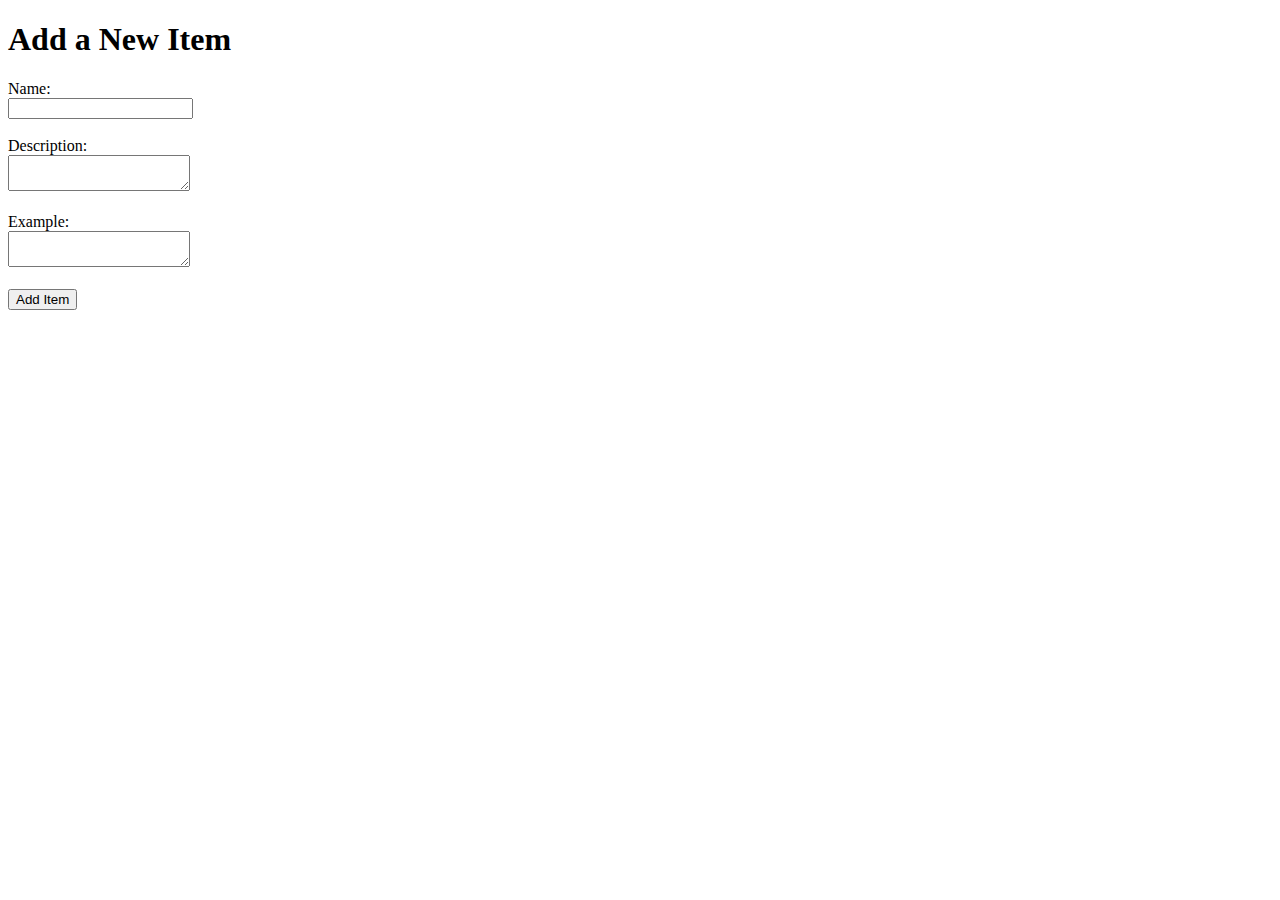
<file: db_app/templates/index.html>
<!DOCTYPE html>
<html lang="en">
<head>
    <meta charset="UTF-8">
    <meta name="viewport" content="width=device-width, initial-scale=1.0">
    <title>Add Item</title>
</head>
<body>
    <h1>Add a New Item</h1>
    <form action="/add" method="POST">
        <label for="name">Name:</label><br>
        <input type="text" id="name" name="name" required><br><br>
        
        <label for="description">Description:</label><br>
        <textarea id="description" name="description" required></textarea><br><br>
        
        <label for="example">Example:</label><br>
        <textarea id="example" name="example" required></textarea><br><br>
        
        <input type="submit" value="Add Item">
    </form>
</body>
</html>
</file>
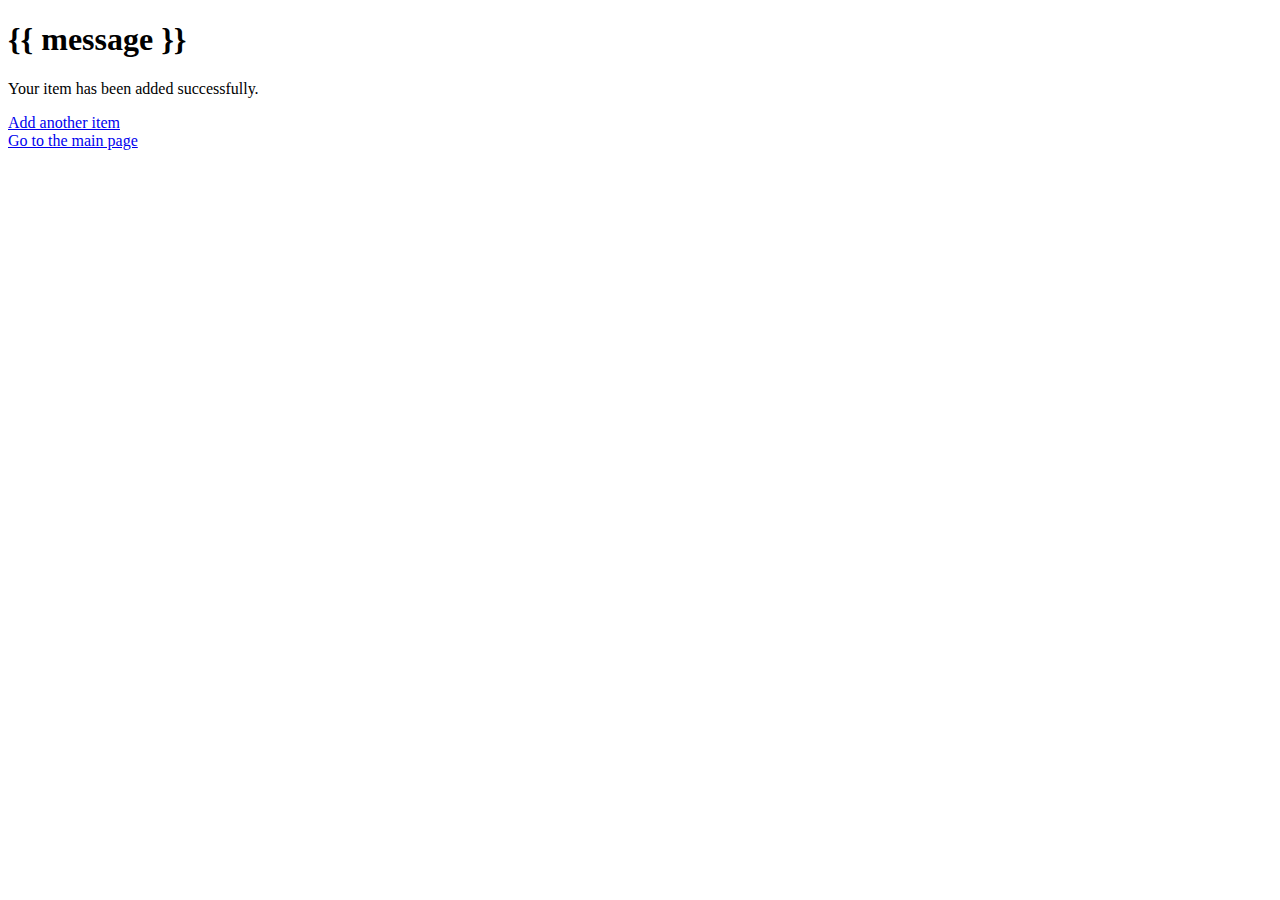
<file: db_app/templates/success.html>
<!DOCTYPE html>
<html lang="en">
<head>
    <meta charset="UTF-8">
    <meta name="viewport" content="width=device-width, initial-scale=1.0">
    <title>Success</title>
</head>
<body>
    <h1>{{ message }}</h1>
    <p>Your item has been added successfully.</p>

    <a href="/">Add another item</a><br>
    <a href="http://localhost:8080">Go to the main page</a> <!-- Link to your app's main page -->

</body>
</html>
</file>
